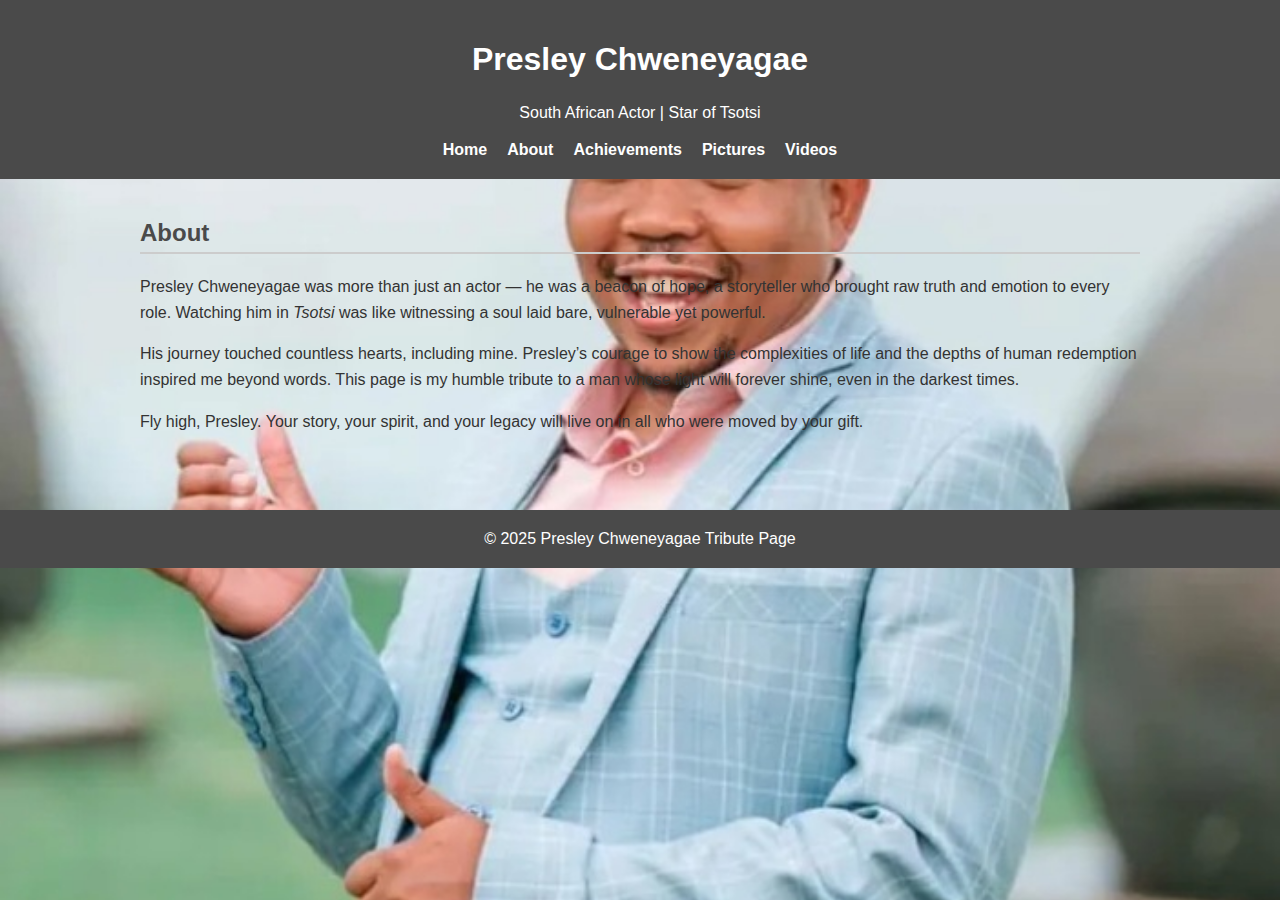
<file: about.html>
﻿<!DOCTYPE html>
<html lang="en">
<head>
  <meta charset="UTF-8">
  <title>About | Presley Chweneyagae</title>
  <link rel="stylesheet" href="style.css">
</head>
<body>
  <header>
    <h1>Presley Chweneyagae</h1>
    <p>South African Actor | Star of Tsotsi</p>
    <nav>
      <ul class="navbar">
        <li><a href="home.html">Home</a></li>
        <li><a href="about.html">About</a></li>
        <li><a href="achievements.html">Achievements</a></li>
        <li><a href="pictures.html">Pictures</a></li>
        <li><a href="videos.html">Videos</a></li>
      </ul>
    </nav>
  </header>

  <main>
    <h2>About</h2>
    <p>Presley Chweneyagae was more than just an actor — he was a beacon of hope, a storyteller who brought raw truth and emotion to every role. Watching him in <i>Tsotsi</i> was like witnessing a soul laid bare, vulnerable yet powerful.</p>
    <p>His journey touched countless hearts, including mine. Presley’s courage to show the complexities of life and the depths of human redemption inspired me beyond words. This page is my humble tribute to a man whose light will forever shine, even in the darkest times.</p>
    <p>Fly high, Presley. Your story, your spirit, and your legacy will live on in all who were moved by your gift.</p>
  </main>

  <footer>
    &copy; 2025 Presley Chweneyagae Tribute Page
  </footer>
</body>
</html>
</file>
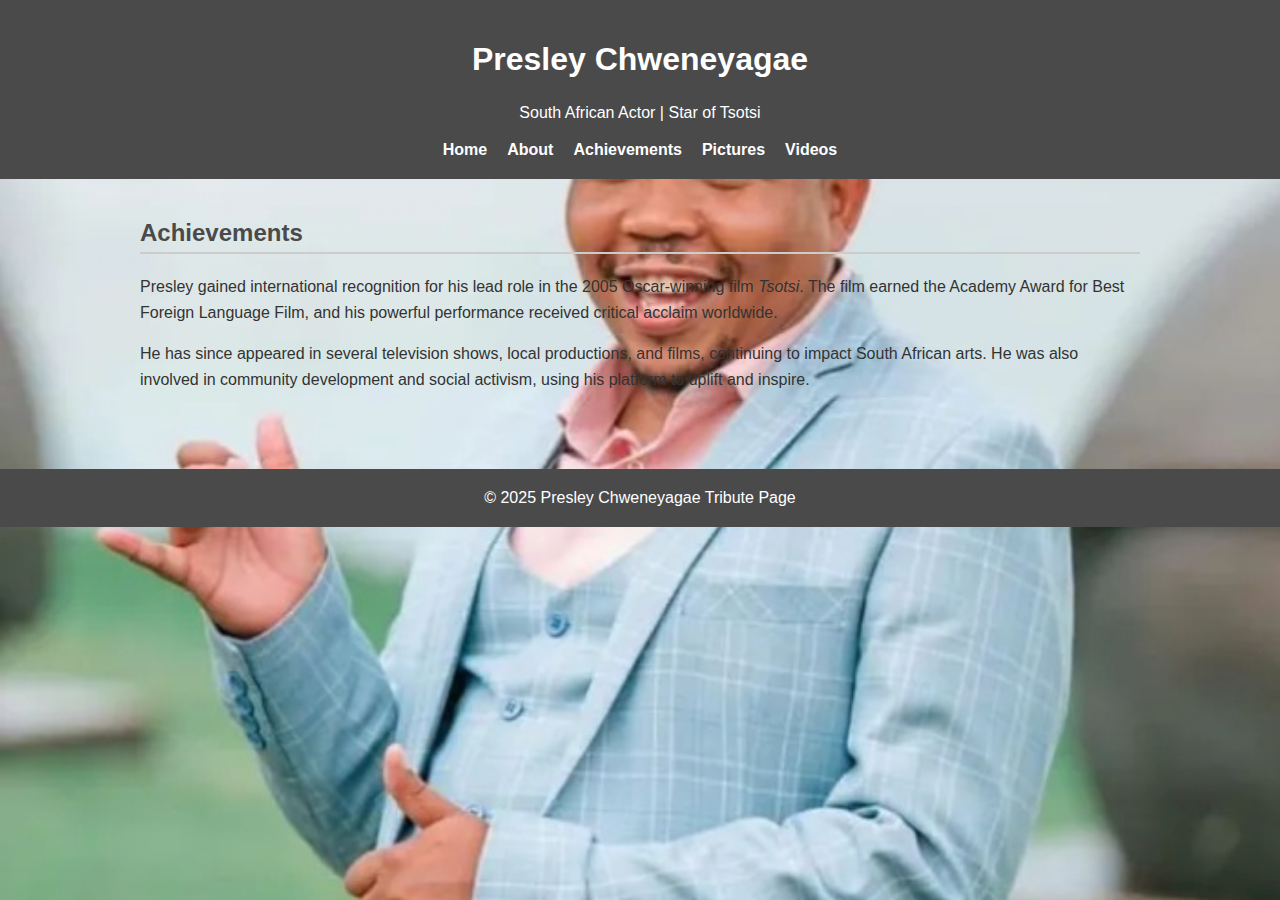
<file: achievements.html>
<!DOCTYPE html>
<html lang="en">
<head>
  <meta charset="UTF-8">
  <title>Achievements | Presley Chweneyagae</title>
  <link rel="stylesheet" href="style.css">
</head>
<body>
  <header>
    <h1>Presley Chweneyagae</h1>
    <p>South African Actor | Star of Tsotsi</p>
    <nav>
      <ul class="navbar">
        <li><a href="home.html">Home</a></li>
        <li><a href="about.html">About</a></li>
        <li><a href="achievements.html">Achievements</a></li>
        <li><a href="pictures.html">Pictures</a></li>
        <li><a href="videos.html">Videos</a></li>
      </ul>
    </nav>
  </header>

  <main>
    <h2>Achievements</h2>
    <p>Presley gained international recognition for his lead role in the 2005 Oscar-winning film <i>Tsotsi</i>. The film earned the Academy Award for Best Foreign Language Film, and his powerful performance received critical acclaim worldwide.</p>
    <p>He has since appeared in several television shows, local productions, and films, continuing to impact South African arts. He was also involved in community development and social activism, using his platform to uplift and inspire.</p>
  </main>

  <footer>
    &copy; 2025 Presley Chweneyagae Tribute Page
  </footer>
</body>
</html>
</file>
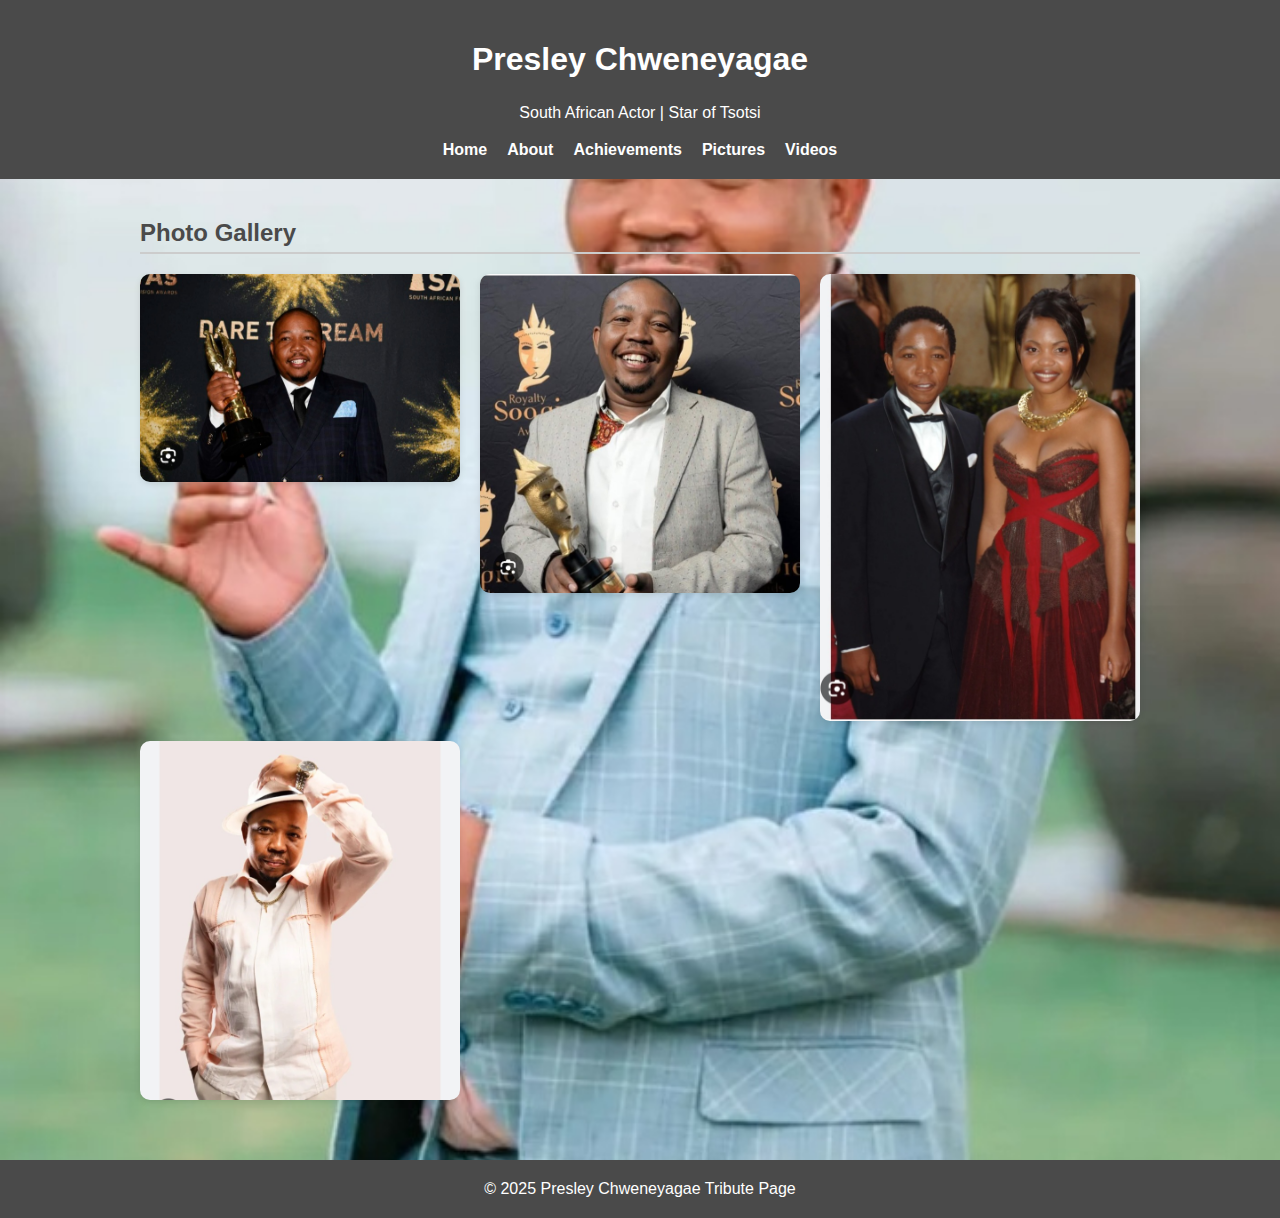
<file: pictures.html>
<!DOCTYPE html>
<html lang="en">
<head>
  <meta charset="UTF-8">
  <title>Pictures | Presley Chweneyagae</title>
  <link rel="stylesheet" href="style.css">
</head>
<body>
  <header>
    <h1>Presley Chweneyagae</h1>
    <p>South African Actor | Star of Tsotsi</p>
    <nav>
      <ul class="navbar">
        <li><a href="home.html">Home</a></li>
        <li><a href="about.html">About</a></li>
        <li><a href="achievements.html">Achievements</a></li>
        <li><a href="pictures.html">Pictures</a></li>
        <li><a href="videos.html">Videos</a></li>
      </ul>
    </nav>
  </header>

  <main>
    <h2>Photo Gallery</h2>
    <div class="gallery">
      <img src="cobraz.jpg" alt="cobraz">
      <img src="mokwepa.jpg" alt="mokwepa">
      <img src="cobrizi.jpg" alt="cobrizi">
      <img src="thuso-cover.jpg" alt=Thuso Cover">
    </div>
  </main>

  <footer>
    &copy; 2025 Presley Chweneyagae Tribute Page
  </footer>
</body>
</html>
</file>
<file: style.css>
body {
  font-family: 'Segoe UI', Tahoma, Geneva, Verdana, sans-serif;
  background-color: #ffffff;
  color: #333333;
  background: url('Thuso.jpg');
  background-size: cover;
  margin: 0;
  padding: 0;
}

html {
  scroll-behavior: smooth;
}

header {
  background-color: #4a4a4a;
  color: #ffffff;
  padding: 20px;
  text-align: center;
}

nav {
  margin-top: 10px;
}

.navbar {
  list-style: none;
  display: flex;
  justify-content: center;
  gap: 20px;
  padding: 0;
  margin: 0;
  flex-wrap: wrap;
}

.navbar li a {
  text-decoration: none;
  color: #ffffff;
  font-weight: bold;
  transition: color 0.3s;
}

.navbar li a:hover {
  color: #cccccc;
}

main {
  padding: 20px;
  max-width: 1000px;
  margin: auto;
}

h2 {
  color: #4a4a4a;
  border-bottom: 2px solid #ccc;
  padding-bottom: 5px;
}

p {
  line-height: 1.6;
}

.hero {
  background-color: #e0e0e0;
  padding: 60px 20px;
  text-align: center;
  border-radius: 10px;
  margin-bottom: 40px;
  box-shadow: 0 2px 10px rgba(0, 0, 0, 0.1);
}

.hero h2 {
  font-family: 'Playfair Display', serif;
  font-style: italic;
  font-size: 2.2em;
  color: #4a4a4a;
  margin-bottom: 10px;
}

.hero p {
  font-size: 1.2em;
  color: #666;
}

.gallery {
  display: grid;
  grid-template-columns: repeat(auto-fit, minmax(250px, 1fr));
  gap: 20px;
  margin-top: 20px;
}

.gallery img {
  width: 100%;
  border-radius: 10px;
  box-shadow: 0 2px 6px rgba(0, 0, 0, 0.1);
}

.video-section video {
  width: 100%;
  border-radius: 10px;
  margin-top: 20px;
}

footer {
  text-align: center;
  padding: 20px;
  background-color: #4a4a4a;
  color: #ffffff;
  margin-top: 40px;
}

/* ✅ Fixed tribute banner style */
.tribute-banner {
  position: relative;
  background-image: url('Pictures/thuso-cover.jpg');
  background-size: cover;
  background-position: center;
  height: 100vh;
  display: flex;
  align-items: center;
  color: white;
  justify-content: center;
}

.overlay {
  background-color: rgba(0, 0, 0, 0.6);
  color: #ffffff;
  text-align: center;
  padding: 40px;
  border-radius: 10px;
}

.overlay h2 {
  font-size: 2.5em;
  margin-bottom: 10px;
  font-family: 'Playfair Display', serif;
  color: #FFFFFF; /* Bright white text */
  text-shadow: 2px 2px 6px rgba(0, 0, 0, 0.7); /* Optional glow for readability */
}

.overlay p {
  font-size: 1.2em;
  margin: 5px 0;
}

.quote {
  font-style: italic;
  margin-top: 15px;
  font-size: 1.1em;
  color: #cccccc;
}
</file>
